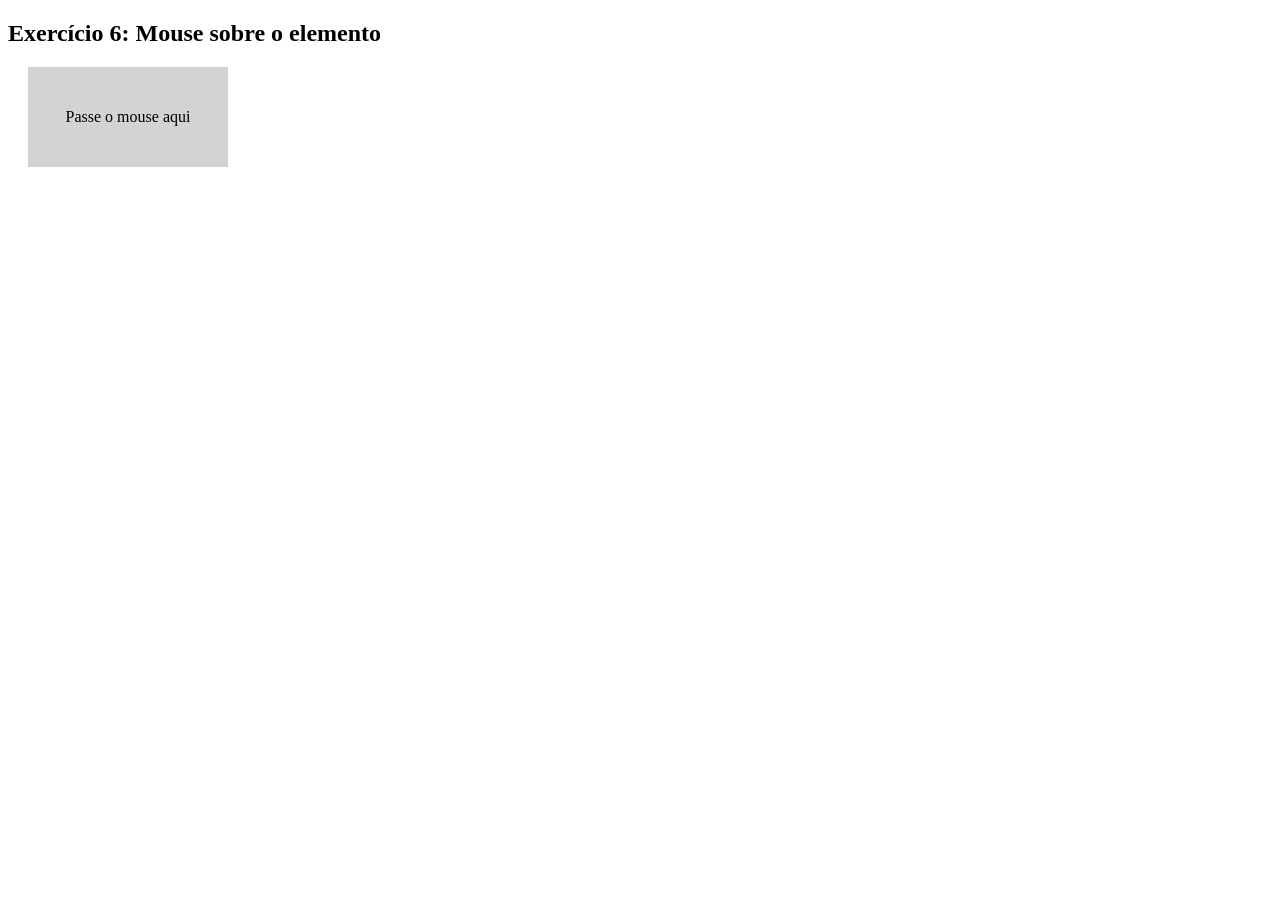
<file: questão_06/index.html>
<!DOCTYPE html>
<html lang="pt-BR">
<head>
    <meta charset="UTF-8">
    <meta name="viewport" content="width=device-width, initial-scale=1.0">
    <title>Exercício 6 - Mouse sobre o elemento</title>
    <style>
        #hoverBox {
            width: 200px;
            height: 100px;
            background-color: lightgray;
            text-align: center;
            line-height: 100px;
            margin: 20px;
        }
    </style>
</head>
<body>

    <h2>Exercício 6: Mouse sobre o elemento</h2>
    <div id="hoverBox">Passe o mouse aqui</div>

    <script>
        const div = document.getElementById("hoverBox");

        div.addEventListener("mouseover", () => {
            div.style.backgroundColor = "yellow";
        });

        div.addEventListener("mouseout", () => {
            div.style.backgroundColor = "lightgray";
        });
    </script>

</body>
</html>
</file>
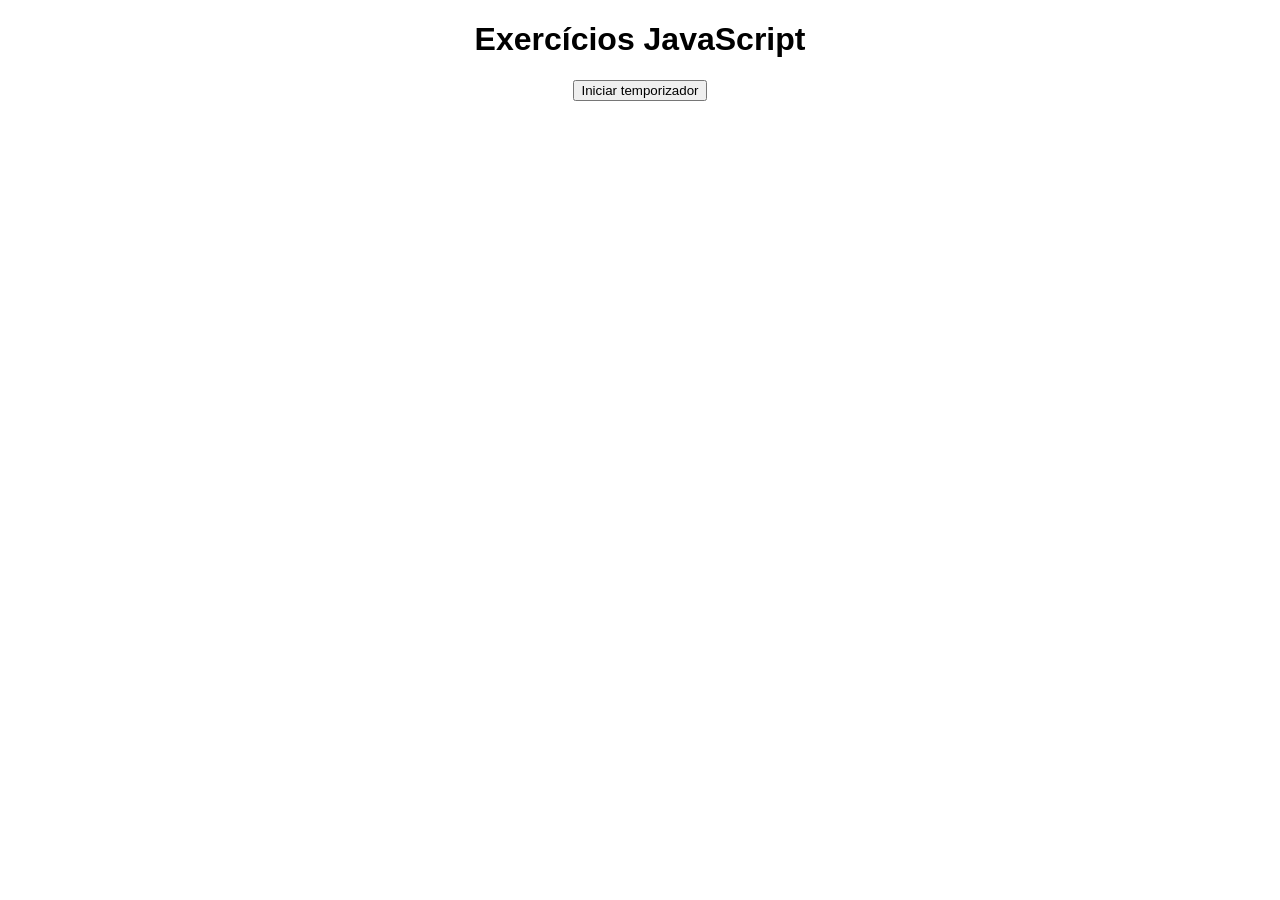
<file: questão_07/index.html>
<!DOCTYPE html>
<html lang="pt-BR">
<head>
    <meta charset="UTF-8">
    <meta name="viewport" content="width=device-width, initial-scale=1.0">
    <title>Exercícios JavaScript</title>
    <script defer src="temporaziador.js"></script>
    <style>
        body {
            font-family: Arial, sans-serif;
            text-align: center;
            margin: 20px;
        }
    </style>
</head>
<body>
    <h1>Exercícios JavaScript</h1>
</body>
</html>
</file>
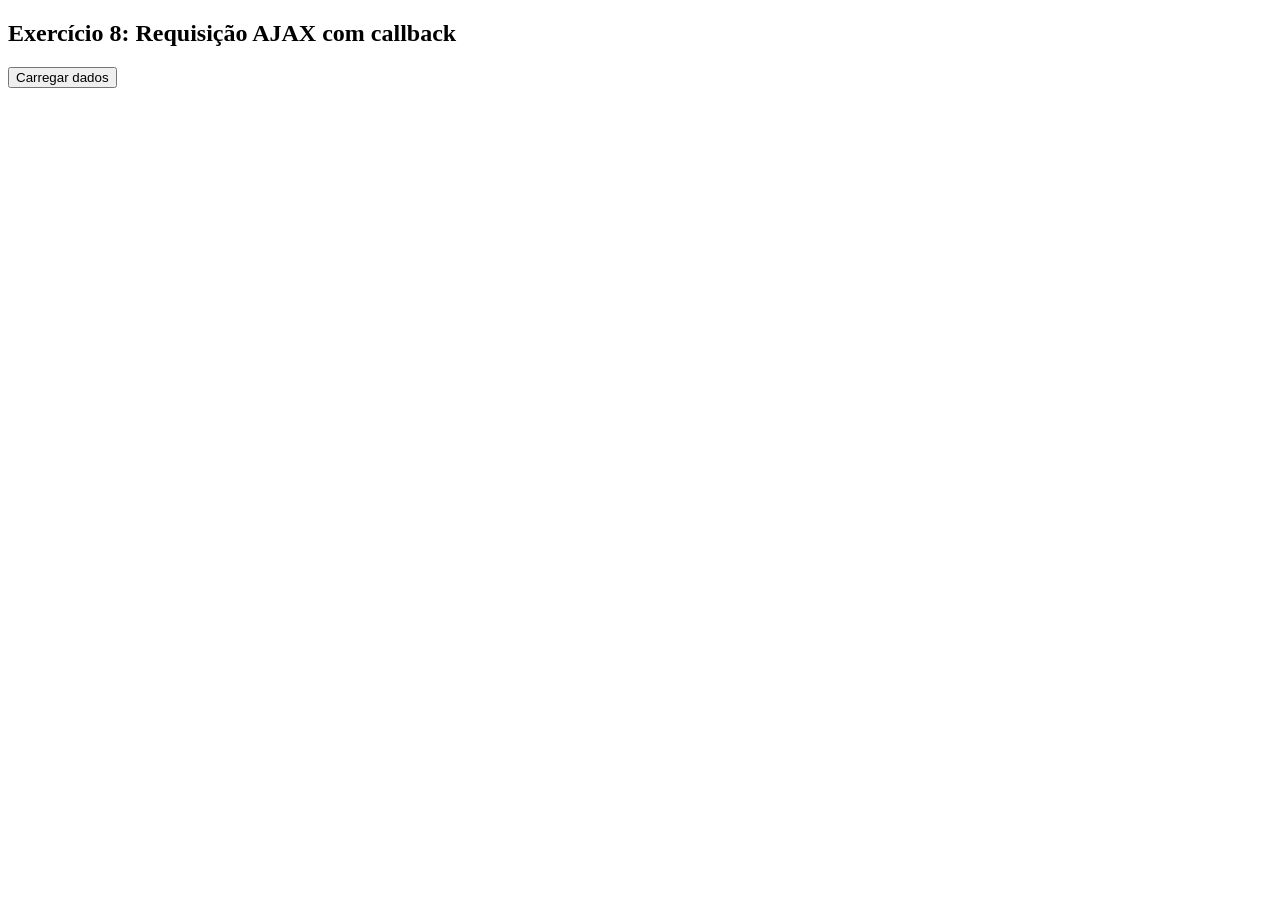
<file: questão_08/index.html>
<!DOCTYPE html>
<html lang="pt-BR">
<head>
    <meta charset="UTF-8">
    <meta name="viewport" content="width=device-width, initial-scale=1.0">
    <title>Exercício 8 - Requisição AJAX</title>
</head>
<body>

    <h2>Exercício 8: Requisição AJAX com callback</h2>
    <button id="loadData">Carregar dados</button>
    <pre id="dataResult"></pre>

    <script>
        document.getElementById("loadData").addEventListener("click", () => {
            fetch("https://microsoftedge.github.io/Demos/json-dummy-data/64KB.json")
                .then(response => response.json())
                .then(data => {
                    document.getElementById("dataResult").textContent = JSON.stringify(data, null, 2);
                })
                .catch(error => console.error("Erro na requisição:", error));
        });
    </script>

</body>
</html>
</file>
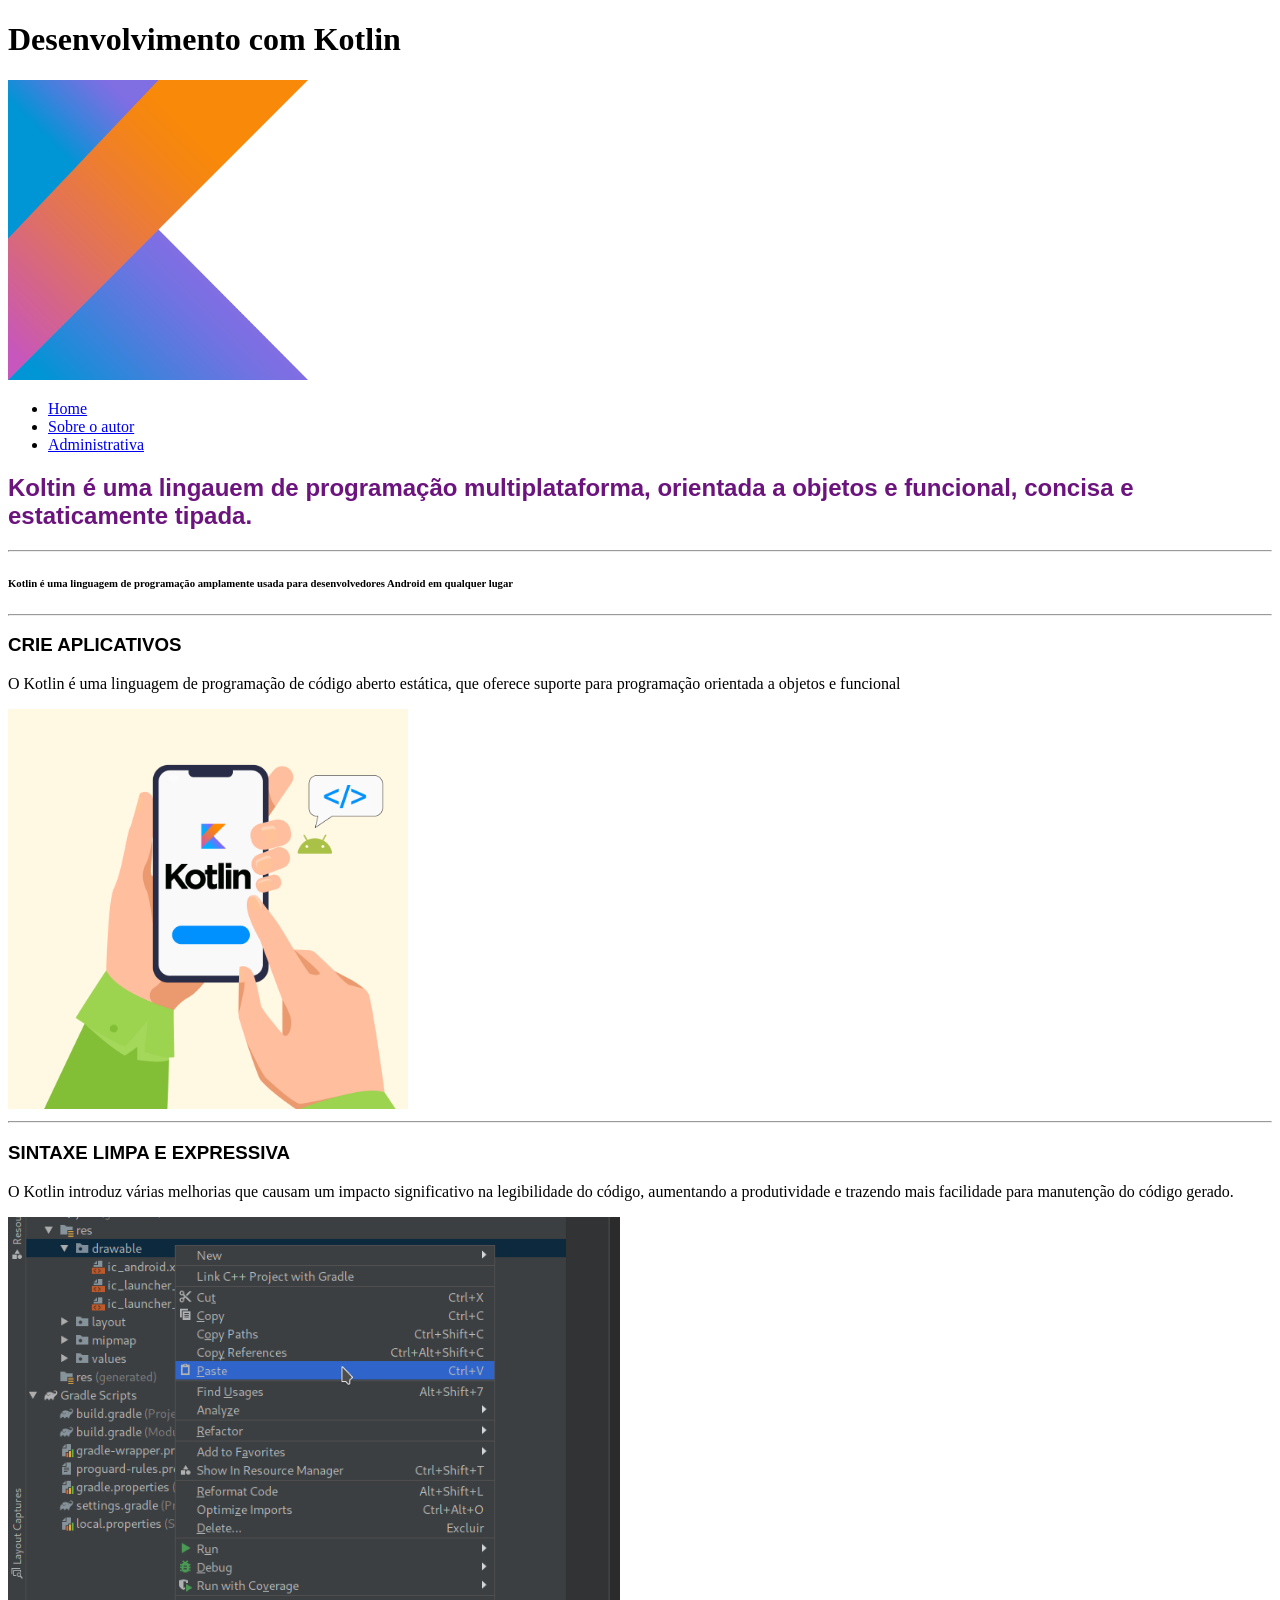
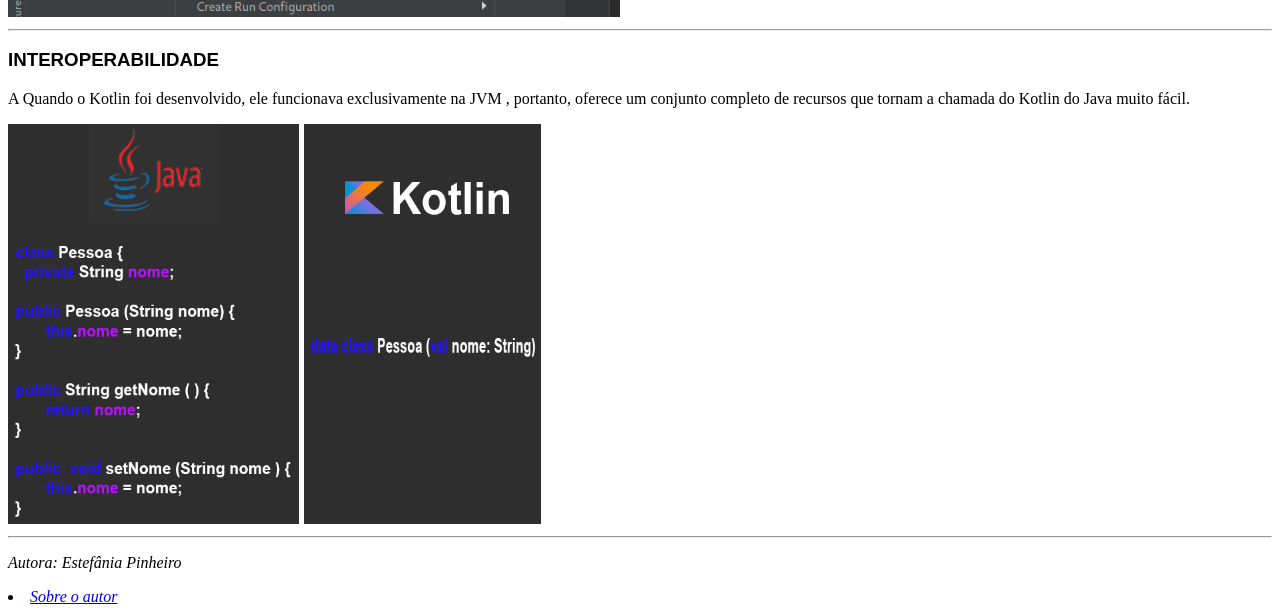
<file: detalhes.html>
<!DOCTYPE html>
<html lang="pt">
<head>
    <meta charset="UTF-8">
    <meta http-equiv="X-UA-Compatible" content="IE=edge">
    <meta name="viewport" content="width=device-width, initial-scale=1.0">
    <title>Detalhes</title>
</head>
<body>
    <header>
               <main>
          <h1 style="font-family: Georgia, 'Times New Roman', Times, serif;">Desenvolvimento com Kotlin</h1>
          <img src="logo.png" width="300">
          <nav>
          <ul>
              <li><a href="index.html">Home</a></li>
              <li><a href="pagina_sobre_o_autor.HTML">Sobre o autor</a></li>
              <li><a href="Administrativa.HTML">Administrativa</a></li>
            </ul>
          </nav>
        
    </header>
    <main>
    <section>
    <h1 style="color: rgb(108, 20, 126); font-family:Verdana, Geneva, Tahoma, sans-serif"> Koltin é uma lingauem de programação multiplataforma, orientada a objetos e funcional, concisa e estaticamente tipada. </h1>
    <hr>
    <h6 style="font-family: Georgia, 'Times New Roman', Times, serif;">Kotlin é uma linguagem de programação amplamente usada para desenvolvedores Android em qualquer lugar </h6>
    <hr>
    </section>
    <section>
    <h3 style="font-family: Verdana, Geneva, Tahoma, sans-serif;"> CRIE APLICATIVOS </h3>
    <p style="font-family:Georgia, 'Times New Roman', Times, serif;"> O Kotlin é uma linguagem de programação de código aberto estática, que oferece suporte para programação orientada a objetos e funcional</p>
    <img src="Aplicativo.png" alt="Java e Kotlin" height="400px">
    <hr>
    </section>
    <section>
    <h3 style="font-family: Verdana, Geneva, Tahoma, sans-serif;"> SINTAXE LIMPA E EXPRESSIVA </h3>
    <p style="font-family: Georgia, 'Times New Roman', Times, serif;"> O Kotlin introduz várias melhorias que causam um impacto significativo na legibilidade do código, aumentando a produtividade e trazendo mais facilidade para manutenção do código gerado.</p>
    <img src="IDE.png" alt="Java e Kotlin" height="400px">
    <hr>
    </section>
    <section>
    <h3 style="font-family: Verdana, Geneva, Tahoma, sans-serif;"> INTEROPERABILIDADE </h3>
    <p style="font-family: Georgia, 'Times New Roman', Times, serif;">A Quando o Kotlin foi desenvolvido, ele funcionava exclusivamente na JVM , portanto, oferece um conjunto completo de recursos que tornam a chamada do Kotlin do Java muito fácil.</p>
    <img src="Java.png" alt="Java e Kotlin" height="400px">
    <hr>
   </section>
<footer>
    <address>
        <p> Autora: Estefânia Pinheiro</p>
            <li><a href="pagina_sobre_o_autor.HTML">Sobre o autor</a></li>
    </address>
</footer>
</main>
</body>
</html>
</file>
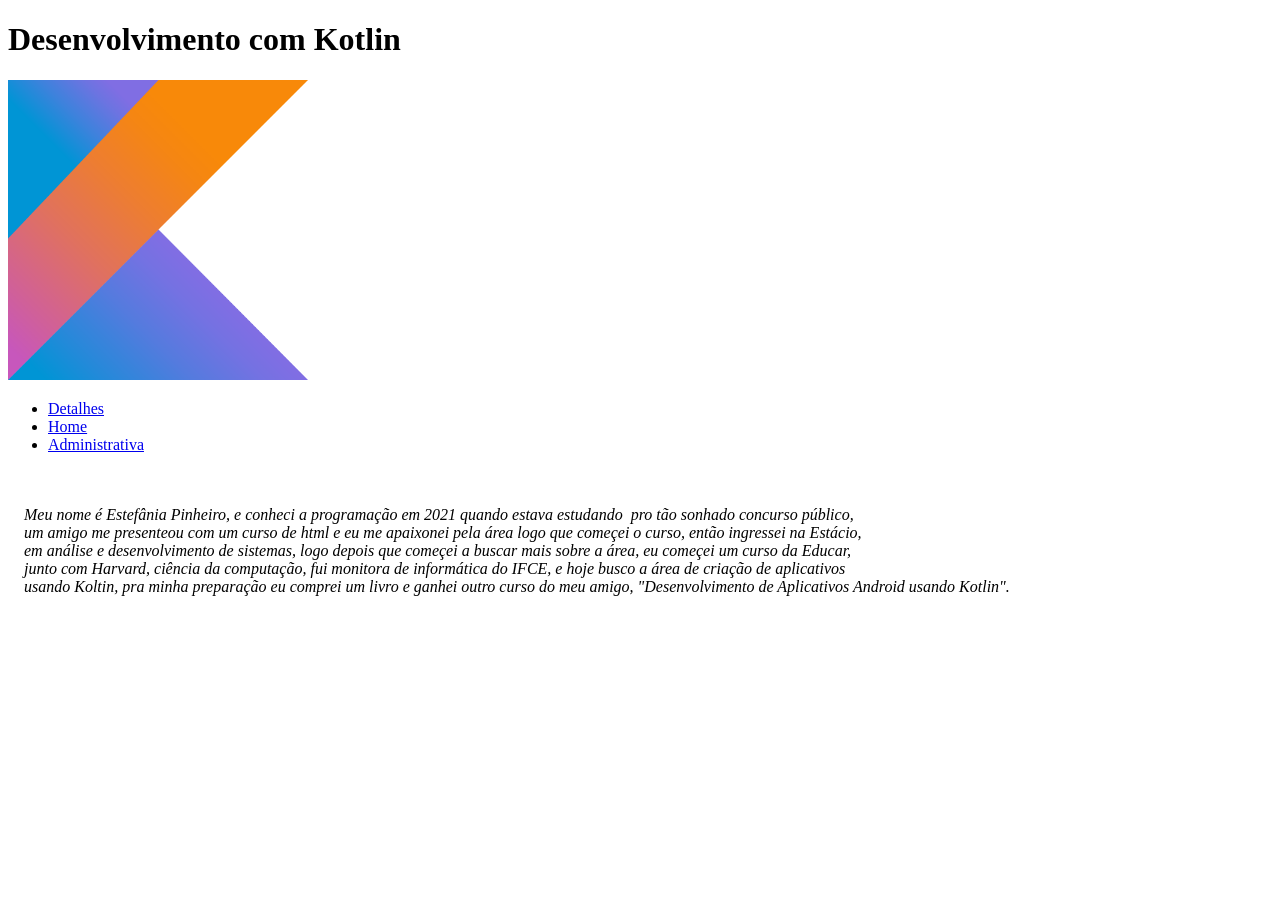
<file: pagina_sobre_o_autor.HTML>
<!DOCTYPE html>
<html lang="en">
<head>
    <meta charset="UTF-8">
    <meta http-equiv="X-UA-Compatible" content="IE=edge">
    <meta name="viewport" content="width=device-width, initial-scale=1.0">
    <title>Sobre o Autor</title>
</head>
<body>
    <header>
        <main>
   <h1 style="font-family: Georgia, 'Times New Roman', Times, serif;">Desenvolvimento com Kotlin</h1>
   <img src="logo.png" width="300">
   <nav>
   <ul>
       <li><a href="detalhes.html">Detalhes</a></li>
       <li><a href="index.html">Home</a></li>
       <li><a href="Administrativa.HTML">Administrativa</a></li>
     </ul>
   </nav>
</header>
<pre style="font-family:Georgia, 'Times New Roman', Times, serif;"><em>

    Meu nome é Estefânia Pinheiro, e conheci a programação em 2021 quando estava estudando  pro tão sonhado concurso público, 
    um amigo me presenteou com um curso de html e eu me apaixonei pela área logo que começei o curso, então ingressei na Estácio, 
    em análise e desenvolvimento de sistemas, logo depois que começei a buscar mais sobre a área, eu começei um curso da Educar, 
    junto com Harvard, ciência da computação, fui monitora de informática do IFCE, e hoje busco a área de criação de aplicativos 
    usando Koltin, pra minha preparação eu comprei um livro e ganhei outro curso do meu amigo, "Desenvolvimento de Aplicativos Android usando Kotlin".
</em>
</pre>
</body>
</html>
</file>
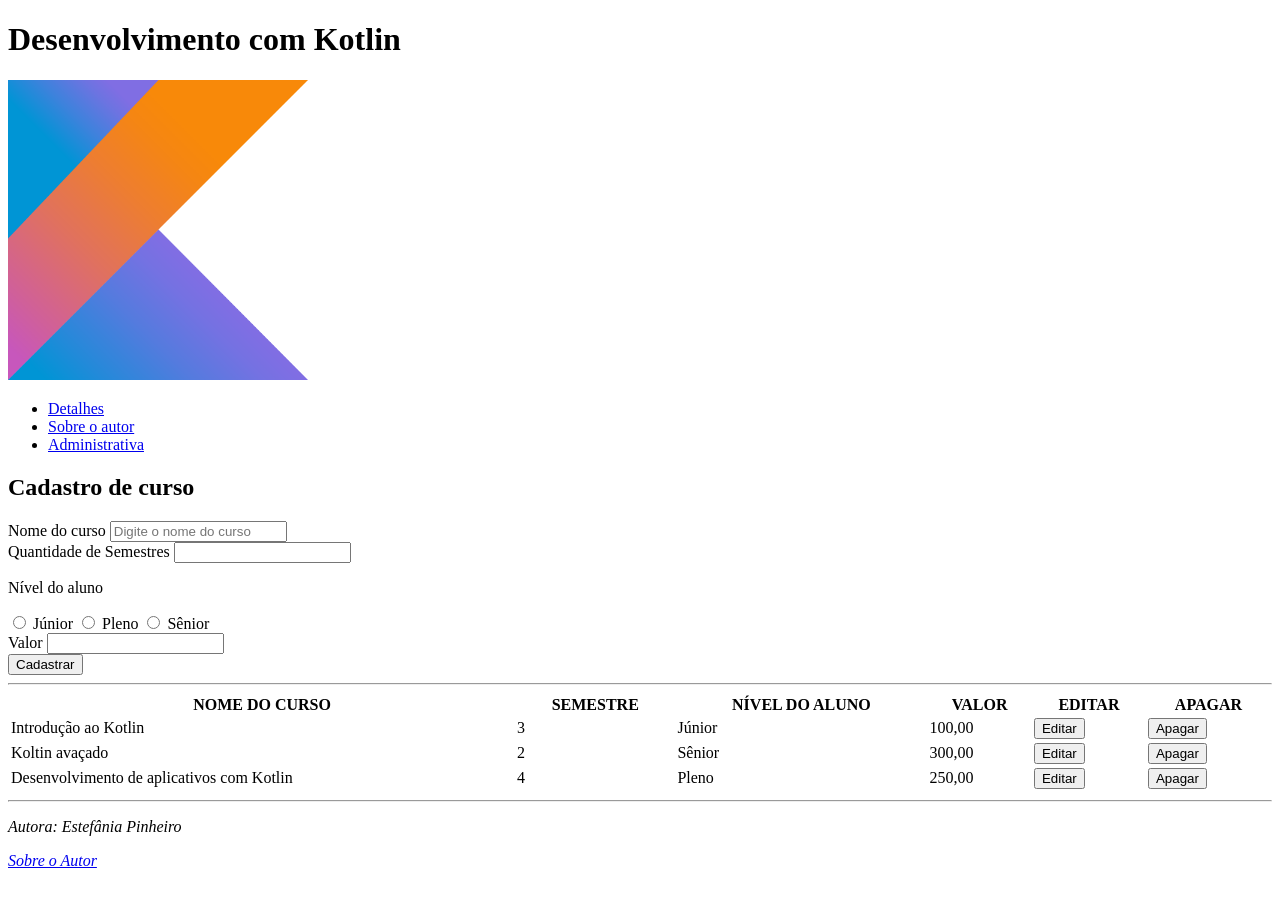
<file: Página_de_cadastro_objeto.HTML>
<!DOCTYPE html>
<html lang="pt">
<head>
    <meta charset="UTF-8">
    <meta http-equiv="X-UA-Compatible" content="IE=edge">
    <meta name="viewport" content="width=device-width, initial-scale=1.0">
    <title>Cadastro objeto</title>
</head>
<header>
<body>
<main>
    <h1 style="font-family: Georgia, 'Times New Roman', Times, serif;">Desenvolvimento com Kotlin</h1>
    <img src="logo.png" width="300">
    <nav>
        <ul>
            <li><a href="detalhes.html">Detalhes</a></li>
            <li><a href="pagina_sobre_o_autor.HTML">Sobre o autor</a></li>
            <li><a href="Administrativa.HTML">Administrativa</a></li>
        </ul>
        </nav>
</header>    

<h2> Cadastro de curso </h2>
<form action="">
<div class="">
    <label for="Nome curso">Nome do curso</label>
    <input type="text" placeholder="Digite o nome do curso" required>
</div>
    <div class="">
        <label for="semestre"> Quantidade de Semestres</label>
        <input type="number"  required>
</div>
     <p> Nível do aluno </p>   

    <input type="radio" value="Júnior">
    <label for="júnior"> Júnior </label>
    <input type="radio" value="Pleno">
    <label for="pleno"> Pleno </label>
    <input type="radio" value="Sênior">
    <label for="sênior"> Sênior </label>

    <div class="">
        <label for="valor"> Valor</label>
        <input type="number"  required>

    <div class="baseboard">
    <button>Cadastrar</button>
     </div>

     </form>
     <hr>
<table style="width: 100%;">
    <tr>
        <th>NOME DO CURSO</th>
        <th>SEMESTRE</th>
        <th> NÍVEL DO ALUNO</th>
        <th>VALOR</th>
        <th>EDITAR</th>
        <th>APAGAR</th>
</tr>
<tr>
    <td> Introdução ao Kotlin</td>
    <td>3</td>
    <td>Júnior</td>
    <td>100,00</td>
    <td> <button>Editar</button></td>
    <td> <button>Apagar</button></td>
</tr>
<tr>
    <td> Koltin avaçado</td>
    <td>2</th>
    <td>Sênior</td>
    <td>300,00</td>
    <td> <button>Editar</button></td>
    <td> <button>Apagar</button></td>
</tr>
<tr>
    <td> Desenvolvimento de aplicativos com Kotlin </td>
    <td>4</td>
    <td>Pleno</td>
    <td>250,00</td>
    <td> <button>Editar</button></td>
    <td> <button>Apagar</button></td>
</tr>
     </table>
     <hr>
<footer>
    <address>
        <p>Autora: Estefânia Pinheiro</p>
    <a href="pagina_sobre_o_autor.HTML"> Sobre o Autor </a>
</address>
</footer>
</main>
</body>
</html>
</file>
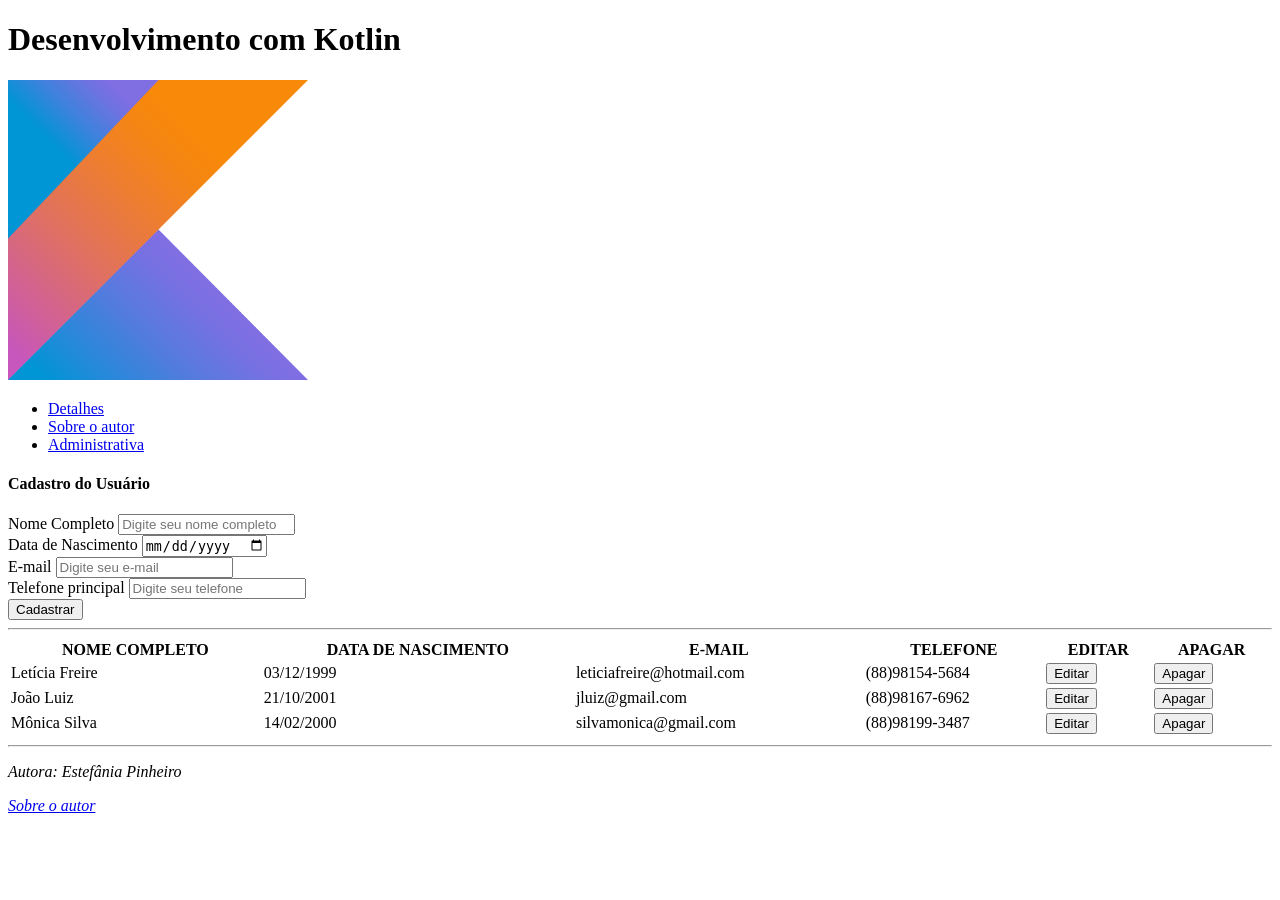
<file: Página_de_cadastro_usuário.HTML>
<!DOCTYPE html>
<html lang="pt">

<head>
    <meta charset="UTF-8">
    <meta http-equiv="X-UA-Compatible" content="IE=edge">
    <meta name="viewport" content="width=device-width, initial-scale=1.0">
    <title>Página de Cadastro de cliente</title>
</head>
<body>
    <main>
        <header>
            <body>
                <main>
                    <h1 style="font-family: Georgia, 'Times New Roman', Times, serif;">Desenvolvimento com Kotlin</h1>
                    <img src="logo.png" width="300">
                    <nav>
                        <ul>
                            <li><a href="detalhes.html">Detalhes</a></li>
                            <li><a href="pagina_sobre_o_autor.HTML">Sobre o autor</a></li>
                            <li><a href="Administrativa.HTML">Administrativa</a></li>
                        </ul>
                    </nav>
        </header>
        <h4>Cadastro do Usuário</h4>
        <form action="">
            <div class="">
                <label for="Nome completo">Nome Completo</label>
                <input type="text" placeholder="Digite seu nome completo" required>
                
                <div class="">
                    <label for="data de nascimento">Data de Nascimento</label>
                    <input type="date" placeholder="" required>

                <div class="">
                    <label for="e-mail">E-mail</label>
                    <input type="email" placeholder="Digite seu e-mail" required>

                <div class="">
                    <label for="telefone">Telefone principal</label>
                    <input type="tel" placeholder="Digite seu telefone" required>

                <div class="">
                    <button>Cadastrar</button>
                </div>
        </form>
        <hr>
        <table style="width: 100%;">
            <tr>
                <th>NOME COMPLETO </th>
                <th>DATA DE NASCIMENTO</th>
                <th> E-MAIL</th>
                <th>TELEFONE</th>
                <th>EDITAR</th>
                <th>APAGAR</th>
            </tr>
            <tr>
                <td> Letícia Freire </td>
                <td>03/12/1999</td>
                <td>leticiafreire@hotmail.com</td>
                <td>(88)98154-5684</td>
                <td> <button>Editar</button></td>
                <td> <button>Apagar</button></td>
            </tr>
            <tr>
                <td>João Luiz </td>
                <td>21/10/2001</td>
                <td>jluiz@gmail.com</td>
                <td>(88)98167-6962</td>
                <td> <button>Editar</button></td>
                <td> <button>Apagar</button></td>
            </tr>
            <tr>
                <td>Mônica Silva</td>
                <td>14/02/2000</td>
                <td>silvamonica@gmail.com</td>
                <td>(88)98199-3487</td>
                <td> <button>Editar</button></td>
                <td> <button>Apagar</button></td>
            </tr>
        </table>
        <hr>
        <footer>
            <address>
                <p>Autora: Estefânia Pinheiro </p>
                <a href="pagina_sobre_o_autor.HTML"> Sobre o autor</a>
            </address>
        </footer>
    </main>
</body>
</html>
</file>
